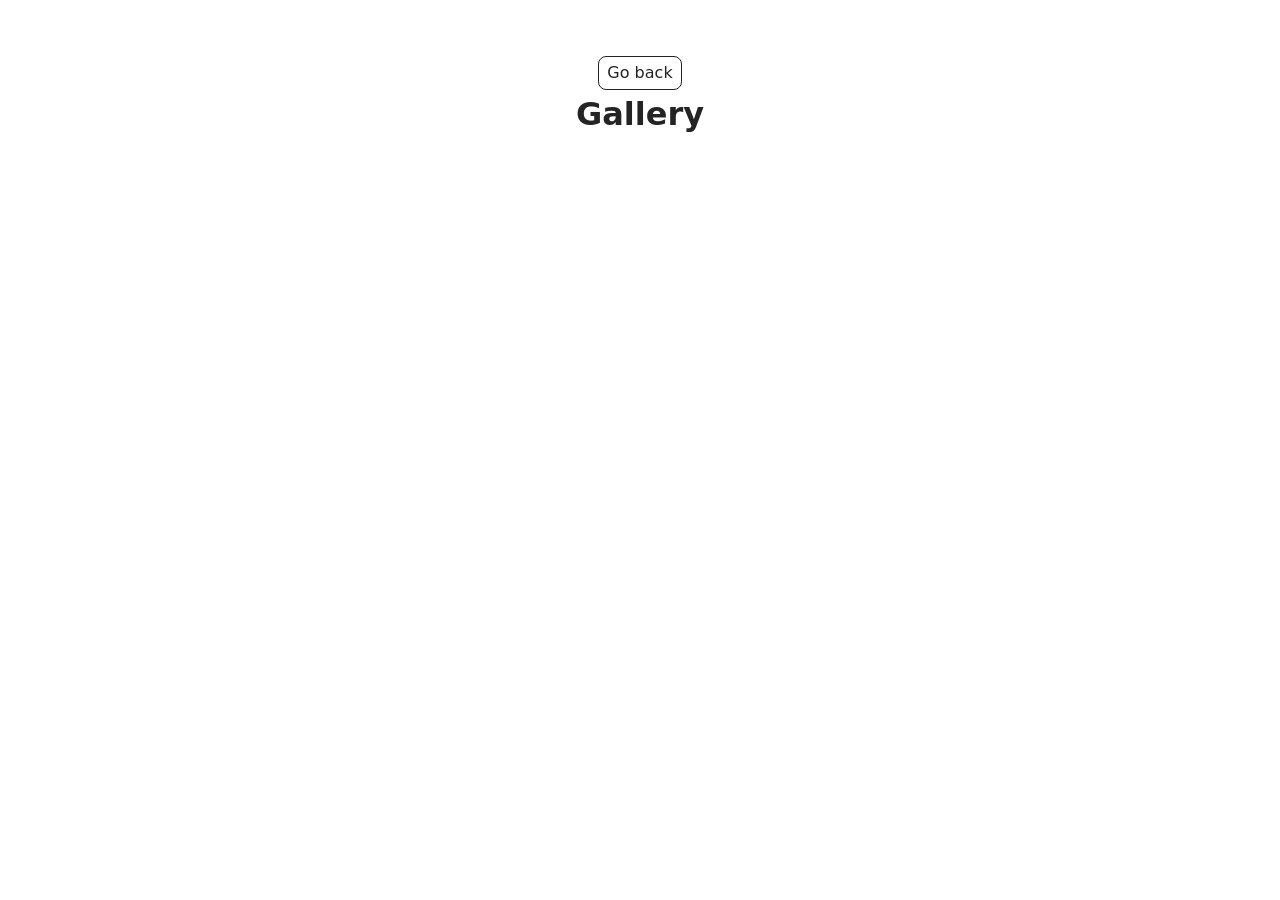
<file: src/1-gallery.html>
<!doctype html>
<html lang="en">
  <head>
    <meta charset="UTF-8" />
    <meta http-equiv="X-UA-Compatible" content="IE=edge" />
    <meta name="viewport" content="width=device-width, initial-scale=1.0" />
    <title>Gallery</title>
    <link rel="stylesheet" href="./css/styles.css" />
  </head>
  <body>
    <main>
      <div class="container">
        <a class="back-link" href="./index.html">Go back</a>
        <h1 class="main-title">Gallery</h1>

        <ul class="gallery"></ul>
      </div>
    </main>
    <script type="module" src="./js/1-gallery.js"></script>
  </body>
</html>
</file>
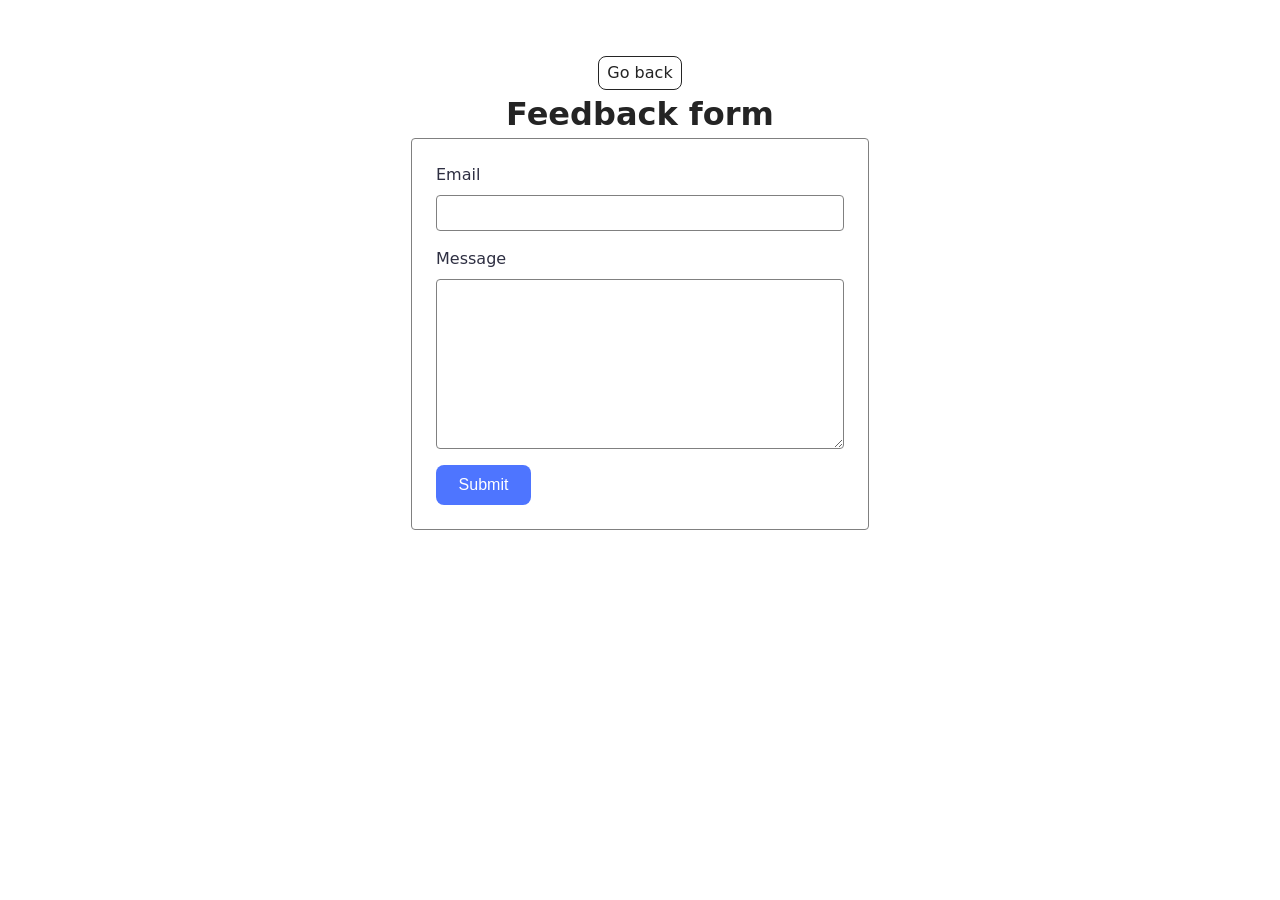
<file: src/2-form.html>
<!doctype html>
<html lang="en">
  <head>
    <meta charset="UTF-8" />
    <meta http-equiv="X-UA-Compatible" content="IE=edge" />
    <meta name="viewport" content="width=device-width, initial-scale=1.0" />
    <title>Form</title>
    <link rel="stylesheet" href="./css/styles.css" />
  </head>
  <body>
    <main>
      <div class="container">
        <a class="back-link" href="./index.html">Go back</a>
        <h1 class="main-title">Feedback form</h1>

        <form class="feedback-form" autocomplete="off">
          <label>
            Email
            <input type="email" name="email" autofocus />
          </label>

          <label>
            Message
            <textarea name="message" rows="8"></textarea>
          </label>
          <button type="submit">Submit</button>
        </form>
      </div>
    </main>
    <script type="module" src="./js/2-form.js"></script>
  </body>
</html>
</file>
<file: src/css/styles.css>
/**
  |============================
  | include css partials with
  | default @import url()
  |============================
*/
/* Common styles */
@import url('./reset.css');
@import url('./base.css');
@import url('./container.css');
@import url('./animations.css');

/* Sections style */
@import url('./header.css');
@import url('./vite-promo.css');
@import url('./badges.css');
@import url('./back-link.css');
@import url('./footer.css');

/* Gallery */
.container {
  padding: 24px 16px 40px;
}

.gallery {
  display: flex;
  flex-wrap: wrap;
  gap: 24px;
  list-style: none;
  padding: 0;
  margin: 0;
}

.gallery-item {
  width: calc((100% - 48px) / 3);
}

.gallery-image {
  display: block;
  width: 100%;
  height: 200px;
  object-fit: cover;
  transition: transform 259ms ease;
}

.gallery-image:hover {
  transform: scale(1.05);
}

/* Feedback form */
.feedback-form {
  max-width: 408px;
  margin: 0 auto;
  background-color: #fff;
  padding: 24px;
  border: 1px solid #808080;
  border-radius: 4px;
  display: flex;
  flex-direction: column;
  gap: 16px;
}

.feedback-form label {
  display: flex;
  flex-direction: column;
  font-size: 16px;
  color: #2e2f42;
  gap: 8px;
  text-align: left;
}

.feedback-form input,
.feedback-form textarea {
  padding: 8px 16px;
  border: 1px solid #808080;
  border-radius: 4px;
  font-size: 16px;
  outline: none;
  transition: border-color 250ms ease;
}

.feedback-form input:hover,
.feedback-form textarea:hover {
  border-color: #000;
}

.feedback-form button {
  border-radius: 8px;
  border: none;
  padding: 8px 16px;
  width: 95px;
  height: 40px;
  background-color: #4e75ff;
  color: #fff;
  font-size: 16px;
  cursor: pointer;
  transition: background-color 250ms ease;
}

.feedback-form button:hover {
  background-color: #6c8cff;
}
</file>
